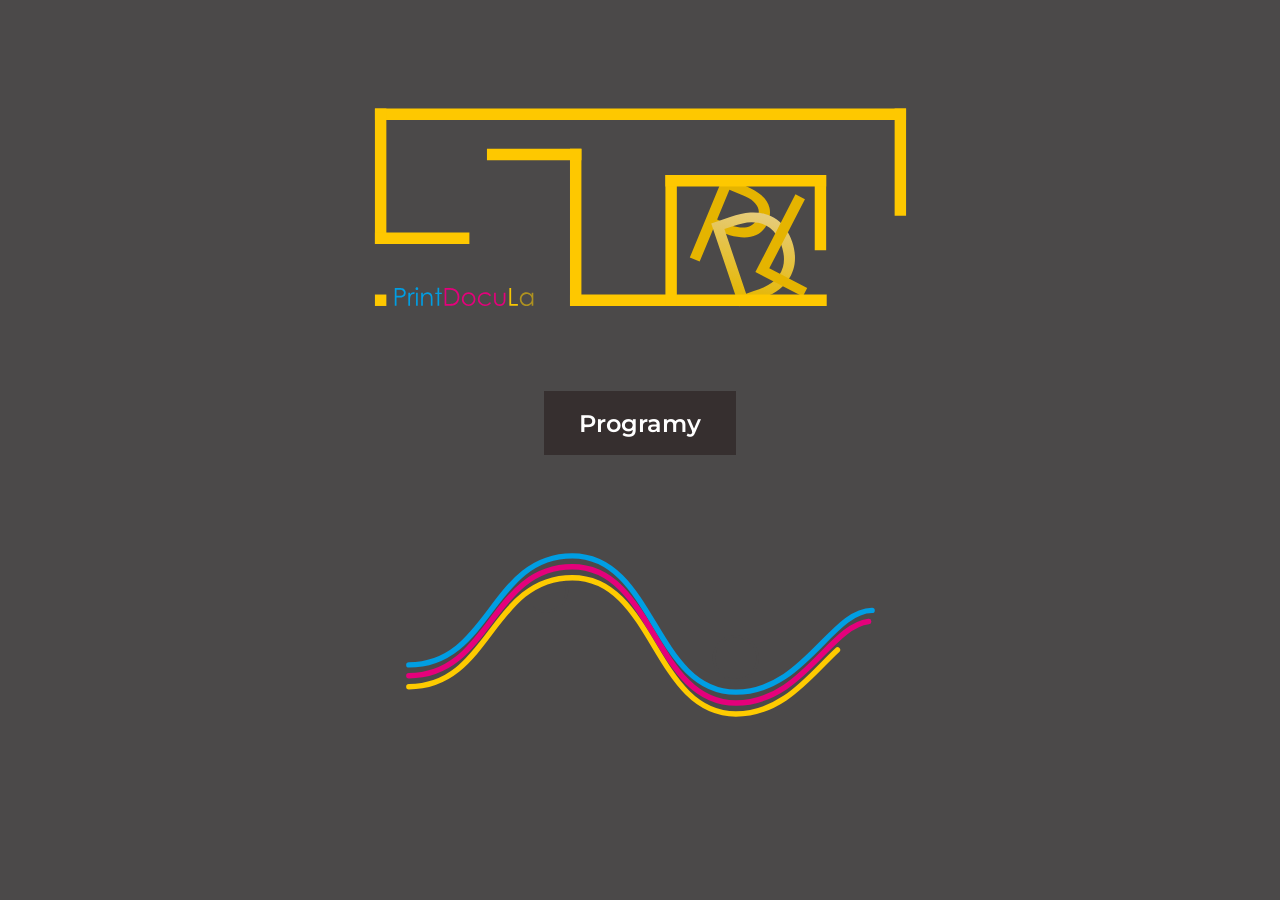
<file: index.html>
<!DOCTYPE html>
<html lang="pl">
<head>
  <meta charset="UTF-8">
  <meta name="viewport" content="width=device-width, initial-scale=1">
  <meta name="description" content="print and documents, prepress, programy, dtp" />
  <title>PrintDocuLab</title>
  <link rel="stylesheet" href="style.css">
</head>
<body>
<br>
<br>
  <main class="home">
    <div class="home-logo">
      <img
        src="print9b.svg"
        alt="Logo"
        class="main-logo"
      >
    </div>
	     
    <div class="appointment">
      <a href="programy.html" class="appointment-link">
        Programy
      </a>
    </div>
	<div class="home-slogan">
      <img
        src="animowanalinia.svg"
        alt=""
        class="slogan-svg"
      >
    </div>
  </main>

</body>
</html>
</file>
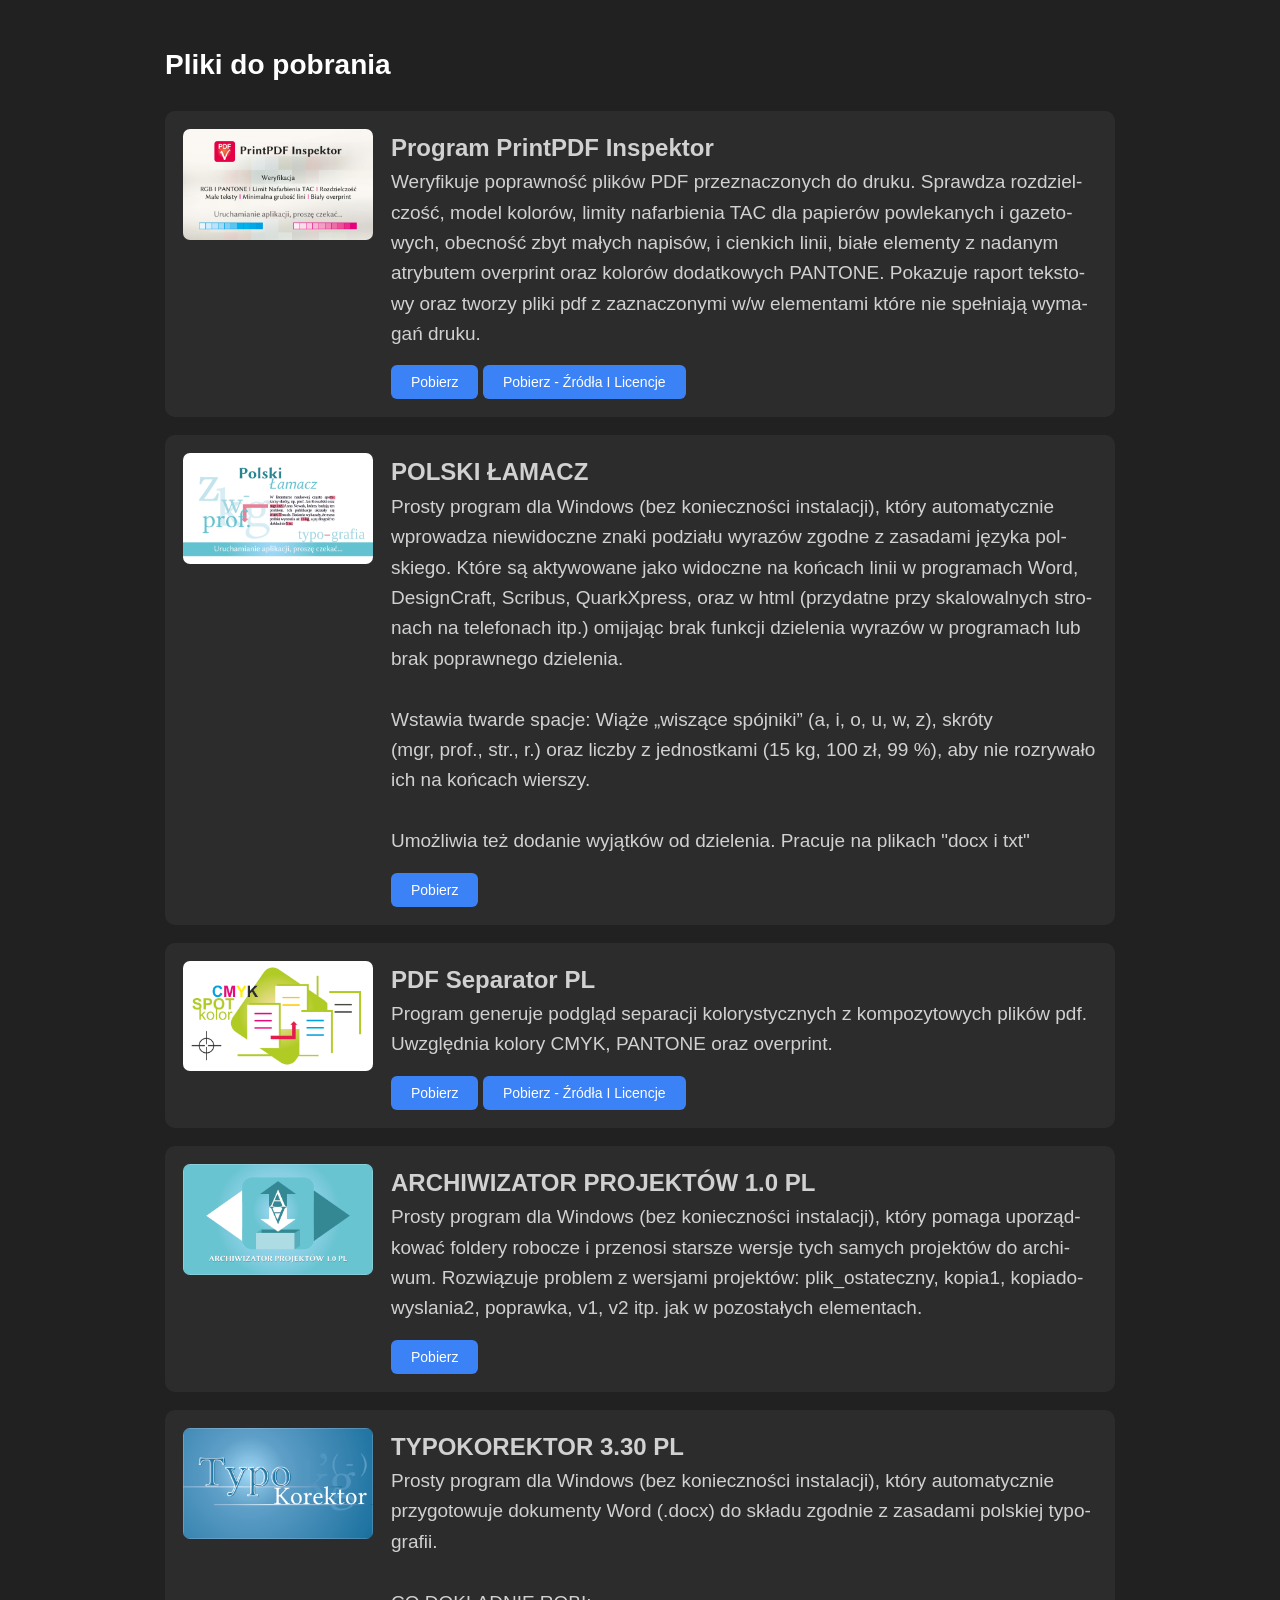
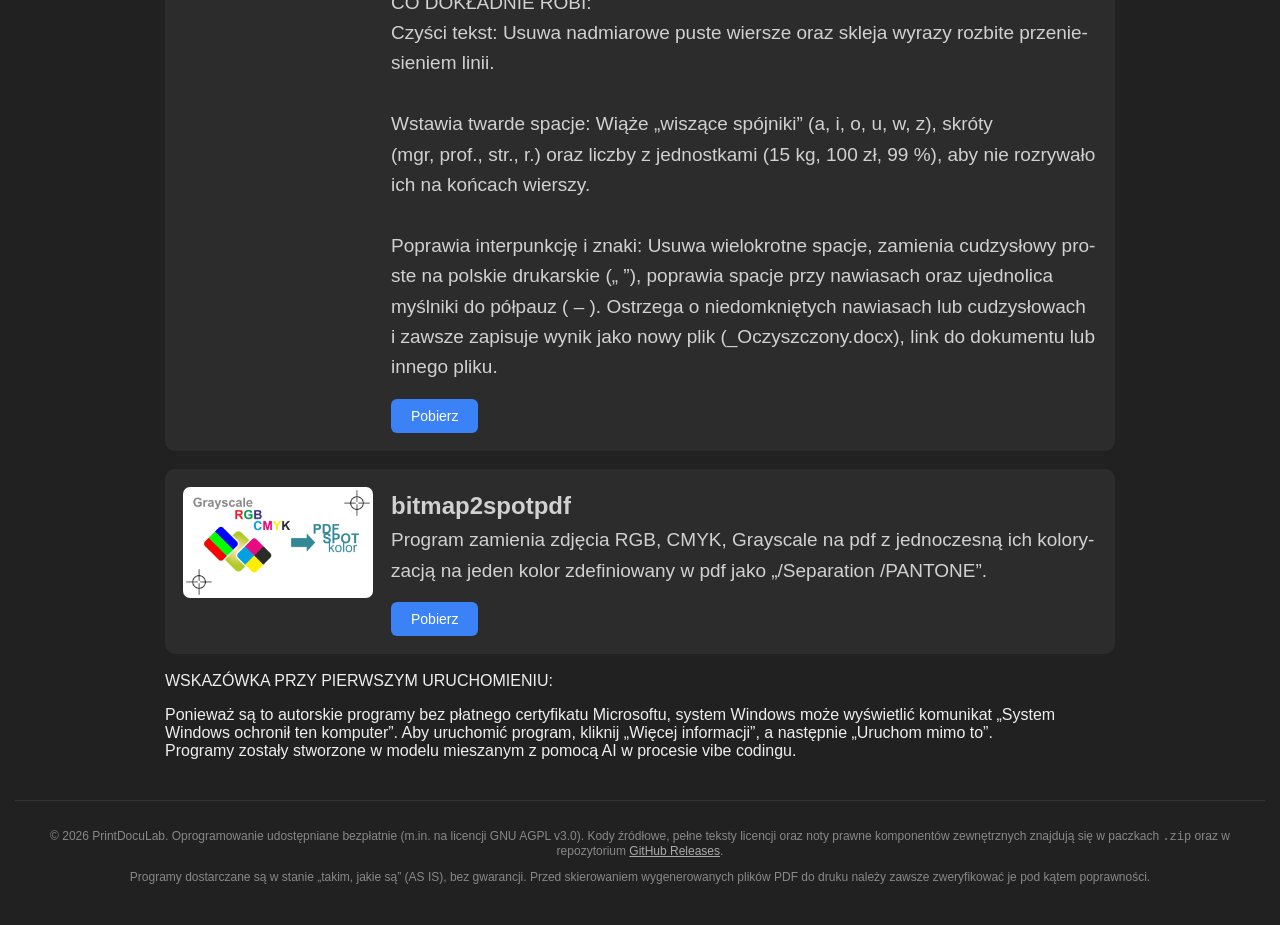
<file: programy.html>
<!DOCTYPE html>
<html lang="pl">
<head>
<meta charset="UTF-8">
<meta name="viewport" content="width=device-width, initial-scale=1.0">
<title>Pliki do pobrania</title>

<style>
* {
    box-sizing: border-box;
}

body {
    margin: 0;
    padding: 30px 15px;
    font-family: Arial, sans-serif;
	font-size: 16px;
    background-color: #212121;
    color: #eeeeee;
}

.container {
    max-width: 950px;
    margin: 0 auto;
}

h1 {
    font-size: 28px;
    font-weight: 600;
    margin-bottom: 30px;
    color: #ffffff;
}

.wiekszy-tekst {
  font-size: calc(1em + 5px);
}

.download-item {
    display: flex;
    align-items: flex-start;
    gap: 18px;
    padding: 18px;
    margin-bottom: 18px;
    background-color: #2c2c2c;
    border-radius: 10px;
}

.download-item img {
    width: 190px;
    height: auto;
    max-height: 250px;
    object-fit: contain;
    border-radius: 7px;
    flex-shrink: 0;
}

.download-content {
    flex: 1;
}

.download-content p {
    margin: 0 0 16px;
    font-size: 19px;
	text-align: left;
    line-height: 1.6;
    color: #d1d1d1;
}

.download-btn {
    display: inline-block;
    padding: 9px 20px;
    background-color: #3b82f6;
    color: #ffffff;
    text-decoration: none;
    border-radius: 6px;
    font-size: 14px;
    transition: background 0.2s;
}

.download-btn:hover {
    background-color: #2563eb;
}

/* Wersja mobilna */
@media (max-width: 600px) {
    body {
        padding: 20px 12px;
    }

    h1 {
        font-size: 24px;
    }
	
	h2 {
        font-size: 22px;
    }

    .download-item {
        flex-direction: column;
        gap: 12px;
        padding: 14px;
    }

    .download-item img {
        width: 100%;
        height: 180px;
    }

    .download-content p {
        font-size: 15px;
    }
}
</style>
</head>

<body>

<div class="container">

    <h1>Pliki do pobrania</h1>

    <!-- BLOK 1 -->
    <div class="download-item">
        <img src="image/pdfinspektor.png" alt="Zdjęcie 1">
        <div class="download-content">
            <p>
                <span class="wiekszy-tekst"><b>Program PrintPDF In&shy;spe&shy;ktor</b></span><br/>
				Wery&shy;fi&shy;kuje popra&shy;wno&shy;ść pli&shy;ków PDF przez&shy;na&shy;czo&shy;nych do druku. 
				Spraw&shy;dza roz&shy;dziel&shy;czość, model kolo&shy;rów, limi&shy;ty nafar&shy;bie&shy;nia
				TAC dla papie&shy;rów powle&shy;ka&shy;nych i&nbsp;gaze&shy;to&shy;wych, obe&shy;cność zbyt ma&shy;łych na&shy;pisów,
				i&nbsp;cien&shy;kich linii, bia&shy;łe ele&shy;men&shy;ty z&nbsp;na&shy;da&shy;nym atry&shy;bu&shy;tem over&shy;print
				oraz ko&shy;lo&shy;rów do&shy;dat&shy;ko&shy;wych PANTONE.
				Poka&shy;zu&shy;je ra&shy;port teksto&shy;wy oraz two&shy;rzy pliki pdf
				z&nbsp;za&shy;zna&shy;czo&shy;nymi w/w ele&shy;mentami które nie speł&shy;nia&shy;ją wy&shy;ma&shy;gań dru&shy;ku.
            </p>
            <a href="https://github.com/PrintDocuLab/moje-narzedzia/releases/download/v1.0/PrintPDF_Inspector.zip" class="download-btn" download>Pobierz</a>
			<a href="https://github.com/PrintDocuLab/moje-narzedzia/releases/download/v1.0/PrintPDF_Inspector_zrodla_licencje.zip" class="download-btn" download>Pobierz - Źródła I Licencje</a>
        </div>
    </div>

    <!-- BLOK 2 -->
    <div class="download-item">
        <img src="image/lamacz.png" alt="Zdjęcie 2">
        <div class="download-content">
            <p>
                <span class="wiekszy-tekst"><b>POLSKI ŁAMACZ</b></span><br/>
				Pro­sty pro­gram dla Win­dows (bez ko­niecz­no­ści in­sta­la­cji),
				któ­ry au­to­ma­tycz­nie wpro­wa­dza nie­wi­docz­ne zna­ki
				po­dzia­łu wy­ra­zów zgod­ne z za­sa­da­mi ję­zy­ka pol­skie­go.
				Któ­re są ak­ty­wo­wa­ne ja­ko wi­docz­ne na koń­cach li­nii w pro­gra­mach
				Word, DesignCraft, Scri­bus, Qu­ar­kXpress, oraz w html (przy­dat­ne przy ska­lo­wal­nych stro­nach na te­le­fo­nach itp.)
				omi­ja­jąc brak funk­cji dzie­le­nia wy­ra­zów w pro­gra­mach lub brak po­praw­ne­go dzie­le­nia.<br /><br />
				Wsta­wia twar­de spa­cje:
				Wią­że „wi­szą­ce spój­ni­ki” (a,&nbsp;i,&nbsp;o,&nbsp;u,&nbsp;w,&nbsp;z),
				skró­ty (mgr,&nbsp;prof.,&nbsp;str.,&nbsp;r.)
				oraz licz­by z jed­nost­ka­mi (15&nbsp;kg, 100&nbsp;zł, 99&nbsp;%),
				aby nie roz­ry­wa­ło ich na koń­cach wier­szy.<br/><br/>
				Umoż­li­wia też do­da­nie wy­jąt­ków od dzie­le­nia.
				Pra­cu­je na pli­kach "docx i txt"
            </p>
            <a href="https://github.com/PrintDocuLab/moje-narzedzia/releases/download/v1.0/POLSKILamacz.zip" class="download-btn" download>Pobierz</a>
        </div>
    </div>

    <!-- BLOK 3 -->
    <div class="download-item">
        <img src="image/separator.png" alt="Zdjęcie 3">
        <div class="download-content">
            <p>
                <span class="wiekszy-tekst"><b>PDF Separator PL</b></span><br/>
                Pro­gram ge­ne­ru­je pod­gląd se­pa­ra­cji ko­lo­ry­stycz­nych z kom­po­zy­to­wych pli­ków pdf.
                Uwzględ­nia ko­lo­ry CMYK, PANTONE oraz over­print.
            </p>
            <a href="https://github.com/PrintDocuLab/moje-narzedzia/releases/download/v1.0/SeparatorPDF.zip" class="download-btn" download>Pobierz</a>
			<a href="https://github.com/PrintDocuLab/moje-narzedzia/releases/download/v1.0/separatorPDF__zrodla_licencje.zip" class="download-btn" download>Pobierz - Źródła I Licencje</a>
        </div>
    </div>

    <!-- BLOK 4 -->
    <div class="download-item">
        <img src="image/arch.png" alt="Zdjęcie 4">
        <div class="download-content">
            <p>
                <span class="wiekszy-tekst"><b>ARCHIWIZATOR PROJEKTÓW 1.0 PL</b></span><br/>
                Pro­sty pro­gram dla Win­dows (bez ko­niecz­no­ści in­sta­la­cji), 
któ­ry po­ma­ga upo­rząd­ko­wać fol­de­ry ro­bo­cze
i prze­no­si star­sze wer­sje tych sa­mych pro­jek­tów do ar­chi­wum. 
Roz­wią­zu­je pro­blem z wer­sja­mi pro­jek­tów: plik_osta­tecz­ny, ko­pia1, 
ko­pia­do­wy­sla­nia2, po­praw­ka, v1, v2 itp.
jak w po­zo­sta­łych ele­men­tach.
            </p>
            <a href="https://github.com/PrintDocuLab/moje-narzedzia/releases/download/v1.0/programArchiwizator.zip" class="download-btn" download>Pobierz</a>
        </div>
    </div>

    <!-- BLOK 5 -->
    <div class="download-item">
        <img src="image/typo.png" alt="Zdjęcie 5">
        <div class="download-content">
            <p>
                <span class="wiekszy-tekst"><b>TYPOKOREKTOR 3.30 PL</b></span><br/>
                Pro­sty pro­gram dla Win­dows (bez ko­niecz­no­ści in­sta­la­cji), któ­ry au­to­ma­tycz­nie przy­go­to­wu­je do­ku­men­ty Word (.docx)
                do skła­du zgod­nie z za­sa­da­mi pol­skiej ty­po­gra­fii.<br/><br/>
                CO DOKŁADNIE ROBI:<br />
                Czy­ści tekst:
                Usu­wa nad­mia­ro­we pu­ste wier­sze
                oraz skle­ja wy­ra­zy roz­bi­te prze­nie­sie­niem li­nii.<br/><br/>
                Wsta­wia twar­de spa­cje:
                Wią­że „wi­szą­ce spój­ni­ki” (a,&nbsp;i,&nbsp;o,&nbsp;u,&nbsp;w,&nbsp;z),
                skró­ty (mgr,&nbsp;prof.,&nbsp;str.,&nbsp;r.)
                oraz licz­by z jed­nost­ka­mi (15&nbsp;kg, 100&nbsp;zł, 99&nbsp;%),
                aby nie roz­ry­wa­ło ich na koń­cach wier­szy.<br/><br/>
                Po­pra­wia in­ter­punk­cję i zna­ki:
                Usu­wa wie­lo­krot­ne spa­cje,
                za­mie­nia cu­dzy­sło­wy pro­ste na pol­skie dru­kar­skie („&nbsp;”),
                po­pra­wia spa­cje przy na­wia­sach oraz ujed­no­li­ca myśl­ni­ki do pół­pauz (&nbsp;–&nbsp;).
                Ostrze­ga o nie­do­mknię­tych na­wia­sach lub cu­dzy­sło­wach
                i za­wsze za­pi­su­je wy­nik ja­ko no­wy plik (_Oczysz­czo­ny.docx),
                link do do­ku­men­tu lub in­ne­go pli­ku.
            </p>
            <a href="https://github.com/PrintDocuLab/moje-narzedzia/releases/download/v1.0/programTypoKorektor.zip" class="download-btn" download>Pobierz</a>
        </div>
    </div>
<!-- BLOK 6 -->
    <div class="download-item">
        <img src="image/tospot.png" alt="Zdjęcie 6">
        <div class="download-content">
            <p>
                <span class="wiekszy-tekst"><b>bitmap2spotpdf</b></span><br/>
                Pro­gram za­mie­nia zdję­cia RGB, CMYK, Grayscale na pdf z jedno­czes­ną ich kolo­ry­za­cją na je­den kolor zde­fi­nio­wa­ny w pdf jako „/Sepa­ra­tion /PANTONE”.			
            </p>
            <a href="https://github.com/PrintDocuLab/moje-narzedzia/releases/download/v1.0/bitmap2spotpdf.zip" class="download-btn" download>Pobierz</a>
        </div>
    </div>
	WSKAZÓWKA PRZY PIERWSZYM URUCHOMIENIU:
<p>
Ponieważ są to autorskie programy bez płatnego certyfikatu Microsoftu, system Windows może wyświetlić komunikat „System Windows ochronił ten komputer”. Aby uruchomić program, kliknij „Więcej informacji”, a następnie „Uruchom mimo to”.</br>Programy zostały stworzone w modelu mieszanym z pomocą AI w procesie vibe codingu.</p>
</div>
<footer style="margin-top: 40px; padding-top: 16px; border-top: 1px solid #333; font-size: 12px; color: #888; text-align: center;">
  <p>
    &copy; 2026 PrintDocuLab. Oprogramowanie udostępniane bezpłatnie (m.in. na licencji GNU AGPL v3.0). 
    Kody źródłowe, pełne teksty licencji oraz noty prawne komponentów zewnętrznych znajdują się w paczkach <code>.zip</code> 
    oraz w repozytorium <a href="https://github.com/PrintDocuLab/moje-narzedzia/releases" target="_blank" rel="noopener" style="color: #aaa; text-decoration: underline;">GitHub Releases</a>.
  </p>
  <p>
    Programy dostarczane są w stanie „takim, jakie są” (AS IS), bez gwarancji. 
    Przed skierowaniem wygenerowanych plików PDF do druku należy zawsze zweryfikować je pod kątem poprawności.
  </p>
</footer>


</body>
</html>
</file>
<file: style.css>
/* FONTY */

@import url('https://fonts.googleapis.com/css2?family=Montserrat:wght@400;600&display=swap');


/* USTAWIENIA GLOBALNE */

:root {
  --background: #4b4949;
  --black: #362f2f;
  --white: #FFFFFF;
  --content-width: 1200px;

  --font-regular: 400;
  --font-semibold: 600;
}

* {
  box-sizing: border-box;
}

html {
  font-size: 16px;
}

body {
  margin: 0;
  background: var(--background);
  color: var(--black);
  font-family: 'Montserrat', sans-serif;
  font-weight: var(--font-regular);
}

img {
  display: block;
  max-width: 100%;
}


/* GÓRNA NAWIGACJA */

.header {
  width: 100%;
  max-width: var(--content-width);
  margin: 0 auto;
  padding: 28px 24px 0;
  display: flex;
  justify-content: flex-end;
}

.navigation {
  display: flex;
  align-items: center;
  justify-content: flex-end;
  gap: 34px;
}

.navigation a {
  position: relative;
  color: var(--black);
  text-decoration: none;
  font-size: 29px;
  font-weight: var(--font-regular);
  line-height: 1.2;
  transition: opacity 0.25s ease;
}

.navigation a::after {
  content: '';
  position: absolute;
  left: 0;
  bottom: -5px;
  width: 0;
  height: 2px;
  background: var(--black);
  transition: width 0.25s ease;
}

.navigation a:hover::after,
.navigation a:focus-visible::after {
  width: 100%;
}

.navigation a:hover {
  opacity: 0.55;
}


/* STRONA GŁÓWNA */

.home {
  width: 100%;
  max-width: var(--content-width);
  margin: 0 auto;
  padding: 65px 24px 80px;
}

.home-logo,
.home-slogan {
  width: 100%;
  display: flex;
  justify-content: center;
}

.main-logo {
  width: 825px;
  max-width: 100%;
  height: auto;
}

.home-slogan {
  margin-top: 60px;
}

.slogan-svg {
  width: 825px;
  max-width: 100%;
  height: auto;
}

.appointment {
  display: flex;
  justify-content: center;
  margin-top: 70px;
}

.appointment-link {
  display: inline-flex;
  align-items: center;
  justify-content: center;
  min-height: 64px;
  padding: 14px 34px;
  background: var(--black);
  border: 1px solid var(--black);
  color: var(--white);
  text-decoration: none;
  text-align: center;
  font-size: 24px;
  font-weight: var(--font-semibold);
  transition:
    background 0.25s ease,
    color 0.25s ease;
}

.appointment-link:hover,
.appointment-link:focus-visible {
  background: var(--background);
  color: var(--black);
}

.main-logo,
.slogan-svg {
  opacity: 0;
  animation: fadeIn 2s ease-in-out forwards;
}

.slogan-svg {
  animation-delay: 0.5s;
}

@keyframes fadeIn {
  from {
    opacity: 0;
  }
  to {
    opacity: 1;
  }
}

@media (prefers-reduced-motion: reduce) {
  .main-logo,
  .slogan-svg {
    animation: none;
    opacity: 1;
  }
}


/* PODSTRONA O NAS */

.about {
  width: 100%;
  max-width: 1200px;
  margin: 0 auto;
  padding: 0 24px 90px;
}

.about-logo {
  display: block;
  width: 295px;
  max-width: 100%;
  margin-top: -34px;
  margin-bottom: 55px;
}

.about-logo img {
  width: 100%;
  height: auto;
}

.about-content {
  width: 100%;
  font-size: 20px;
  line-height: 1.8;
  font-weight: var(--font-regular);
}

.about-content p {
  margin: 0 0 28px;
}

.about-content strong {
  font-weight: var(--font-semibold);
}


/* ZDJĘCIE OPŁYWANE PRZEZ TEKST */

.about-photo {
  float: right;
  width: 270px;
  max-width: 42%;
  margin: 0 0 24px 32px;
  }

.photo-button {
  display: block;
  width: 100%;
  padding: 0;
  border: 0;
  background: transparent;
  cursor: zoom-in;
}

.photo-button img {
  display: block;
  width: 100%;
  height: auto;
  aspect-ratio: 270 / 284;
  object-fit: cover;
  transition: opacity 0.25s ease;
}

.photo-button:hover img {
  opacity: 0.8;
}

.photo-button:focus-visible {
  outline: 2px solid var(--black);
  outline-offset: 5px;
}

.drop-cap {
  float: left;
  font-size: 3.5em;
  line-height: 0.9;
  font-weight: var(--font-semibold);
  padding-right: 8px;
  padding-top: 5px;
}


/* POWIĘKSZANIE ZDJĘCIA */

.lightbox[hidden] {
  display: none;
}

.lightbox {
  position: fixed;
  inset: 0;
  z-index: 1000;
  display: flex;
  align-items: center;
  justify-content: center;
  padding: 40px;
  background: rgba(0, 0, 0, 0.58);
  cursor: zoom-out;
}

.lightbox-image {
  max-width: 90vw;
  max-height: 85vh;
  width: auto;
  height: auto;
  object-fit: contain;
  cursor: default;
}

.lightbox-close {
  position: absolute;
  top: 20px;
  right: 30px;
  padding: 0;
  border: 0;
  background: transparent;
  color: white;
  font-family: inherit;
  font-size: 48px;
  cursor: pointer;
}
.social-icons {
  display: flex;
  align-items: center;
  gap: 15px;
}

.social-icons a {
  display: block;
  flex: 0 0 auto;
}

.social-icons img {
  display: block;
  width: 50px;
  height: 50px;
  object-fit: contain;
}

/* TABLETY I TELEFONY */

@media (max-width: 600px) {

  .header {
    padding: 18px 20px 0;
  }

  .navigation {
    width: 100%;
    gap: 16px;
    justify-content: flex-end;
  }

  .navigation a {
    font-size: clamp(16px, 4.5vw, 24px);
    line-height: 1.3;
  }

  /* STRONA GŁÓWNA */

  .home {
    padding: 150px 24px 60px;
  }

  .home-slogan {
    margin-top: 40px;
  }

  .appointment {
    margin-top: 70px;
  }

  .appointment-link {
    min-height: 0;
    padding: 13px 22px;
    font-size: clamp(16px, 4vw, 21px);
  }

  /* PODSTRONA ONAS.HTML */

  .about {
    padding: 35px 24px 90px;
  }

  .about-logo {
  width: clamp(140px, 42vw, 220px);
  max-width: 100%;
  margin-top: 20px;
  margin-bottom: 32px;
  }

  .about-content {
    font-size: clamp(16px, 4.2vw, 20px);
    line-height: 1.75;
  }

  .about-content p {
    margin-bottom: 24px;
  }

  .about-photo {
    width: 42%;
    max-width: 270px;
    margin: 0 0 16px 22px;
  }

  .drop-cap {
    font-size: 3.6em;
    line-height: 0.9;
    padding-right: 8px;
    padding-top: 4px;
  }

  .lightbox {
    padding: 16px;
  }

  .lightbox-image {
    max-width: 94vw;
    max-height: 85vh;
  }

  .lightbox-close {
    top: 10px;
    right: 18px;
  }
}


/* BARDZO WĄSKIE EKRANY */

@media (max-width: 380px) {

  .header {
    padding-right: 14px;
    padding-left: 14px;
  }

  .navigation {
    gap: 12px;
  }

  .navigation a {
    font-size: clamp(14px, 4.2vw, 16px);
  }

  .about {
    padding-right: 18px;
    padding-left: 18px;
  }

  .about-content {
    font-size: 16px;
    line-height: 1.7;
  }

  .about-photo {
    width: 40%;
    margin-left: 16px;
  }
}

/* Nagłówek podstrony O nas */

.inner-header {
  display: flex;
  align-items: center;
  justify-content: space-between;
  gap: 20px;
  padding: 20px 24px;
}

.inner-header .about-logo {
  flex: 0 1 295px;
  width: 295px;
  max-width: 30%;
  margin: 0;
}

.inner-header .navigation {
  flex: 0 0 auto;
  gap: 24px;
}

.inner-header .navigation a {
  font-size: 34px;
}

/* Telefony */

@media (max-width: 600px) {
  .inner-header {
    gap: 12px;
    padding: 16px;
  }

  .inner-header .about-logo {
    flex: 0 1 100px;
    width: 100px;
    max-width: 28%;
  }

  .inner-header .navigation {
    flex: 1;
    gap: 10px;
    justify-content: flex-end;
  }

  .inner-header .navigation a {
    font-size: clamp(17px, 2.8vw, 18px);
  }
}

/* OGRANICZENIE ANIMACJI NA ŻĄDANIE UŻYTKOWNIKA */

@media (prefers-reduced-motion: reduce) {
  *,
  *::before,
  *::after {
    transition-duration: 0.01ms !important;
    animation-duration: 0.01ms !important;
  }
}
</file>
